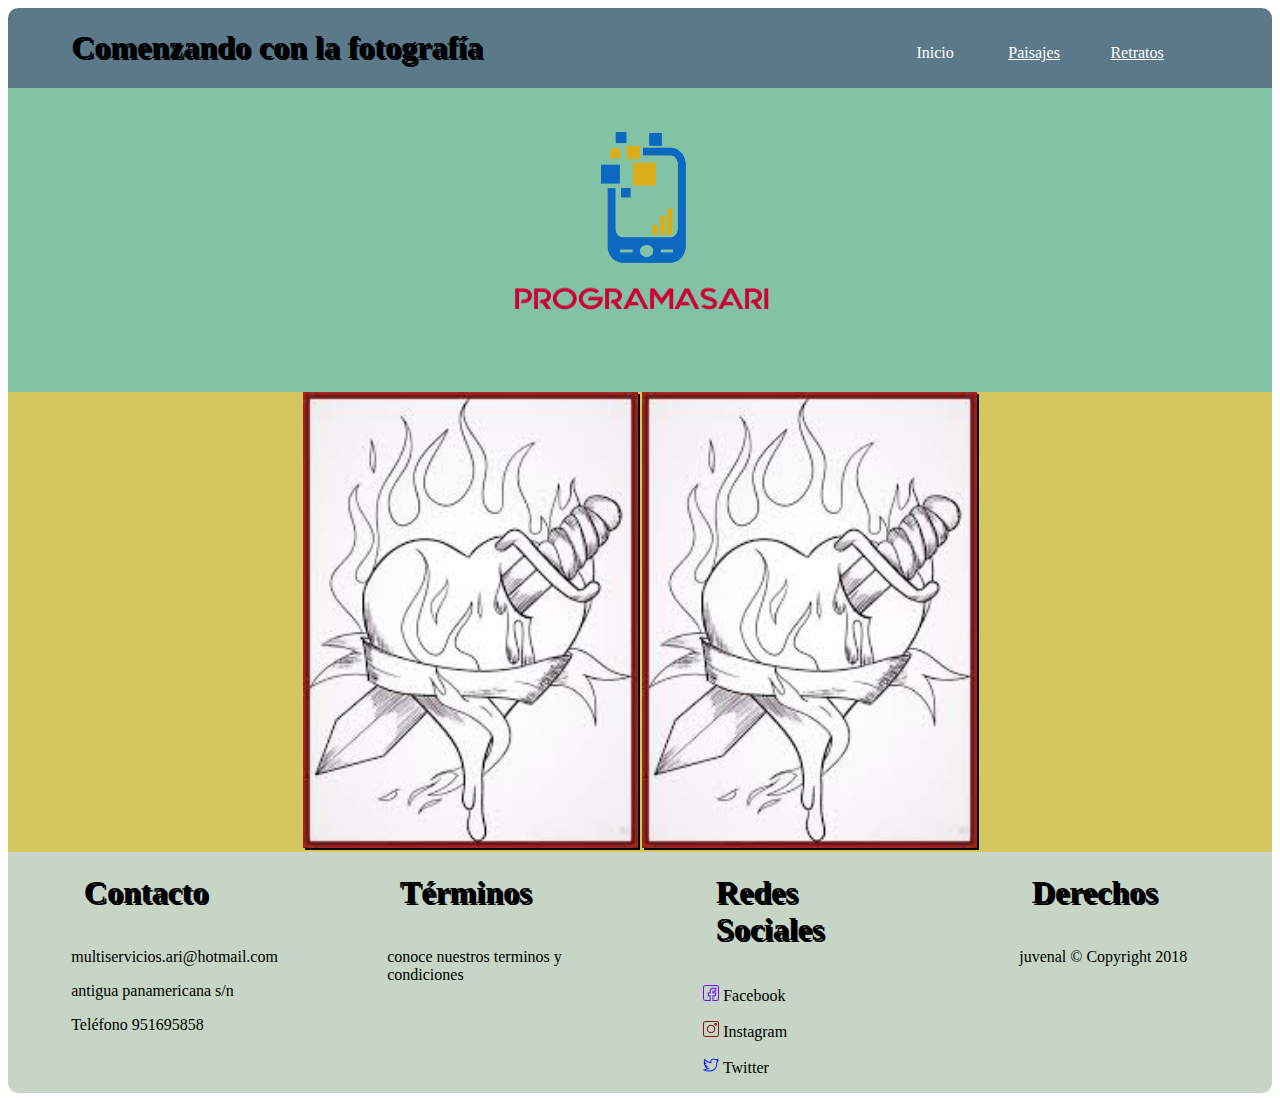
<file: index.html>
<!DOCTYPE html>
<html lang="es">
<html>
<head>
<meta charset="utf-8">
<title>examen</title>
<link href="css/examen.css" rel="stylesheet" type="text/css">
<link href="css/menu.css" rel="stylesheet" type="text/css">
<link href="css/footer.css" rel="stylesheet" type="text/css">
<link href="css/movil.css" rel="stylesheet" type="text/css">
</head>
<header>
<nav>
<h1>Comenzando con la fotografía</h1>
	<a href="index.html" class="menu">Inicio</a>
	<a href="paisaje.html">Paisajes</a><a href="retrato.html">Retratos</a>
</nav>
</header>
<section class="img1">
	<center>
	<img src="img/inicio.jpg" width="300" height="300" alt=""/>
	</center>
</section>
	<center>
		<section class="img2">
	<img src="img/paisaje2.png" alt="" width="192" height="262" class="imagenp"/> 
	
	<img src="img/paisaje2.png" alt="" width="192" height="262" class="imagenr"/> 
</section>
		</center>
	<section>
<footer>
	<div>
		<h1>Contacto</h1>
		<p>multiservicios.ari@hotmail.com</p>
		<p>antigua panamericana s/n</p>
		<p>Teléfono 951695858</p>
	</div>
	<div>
		<h1>Términos</h1>
		<p>conoce nuestros terminos y condiciones</p>
	</div>
	<div>
			<h1>Redes Sociales</h1>
		<p>
			<img src="img/iconos/facebook.png"> Facebook
		</p>
		<p>
			<img src="img/iconos/instagram.png"> Instagram
		</p>
		<p>
			<img src="img/iconos/gorjeo.png"> Twitter
		</p>
	</div>
	<div>
		<h1>Derechos</h1>
		<p>juvenal &copy; Copyright 2018</p>
	</div>
</footer>
<body>
</body>
</html>
</file>
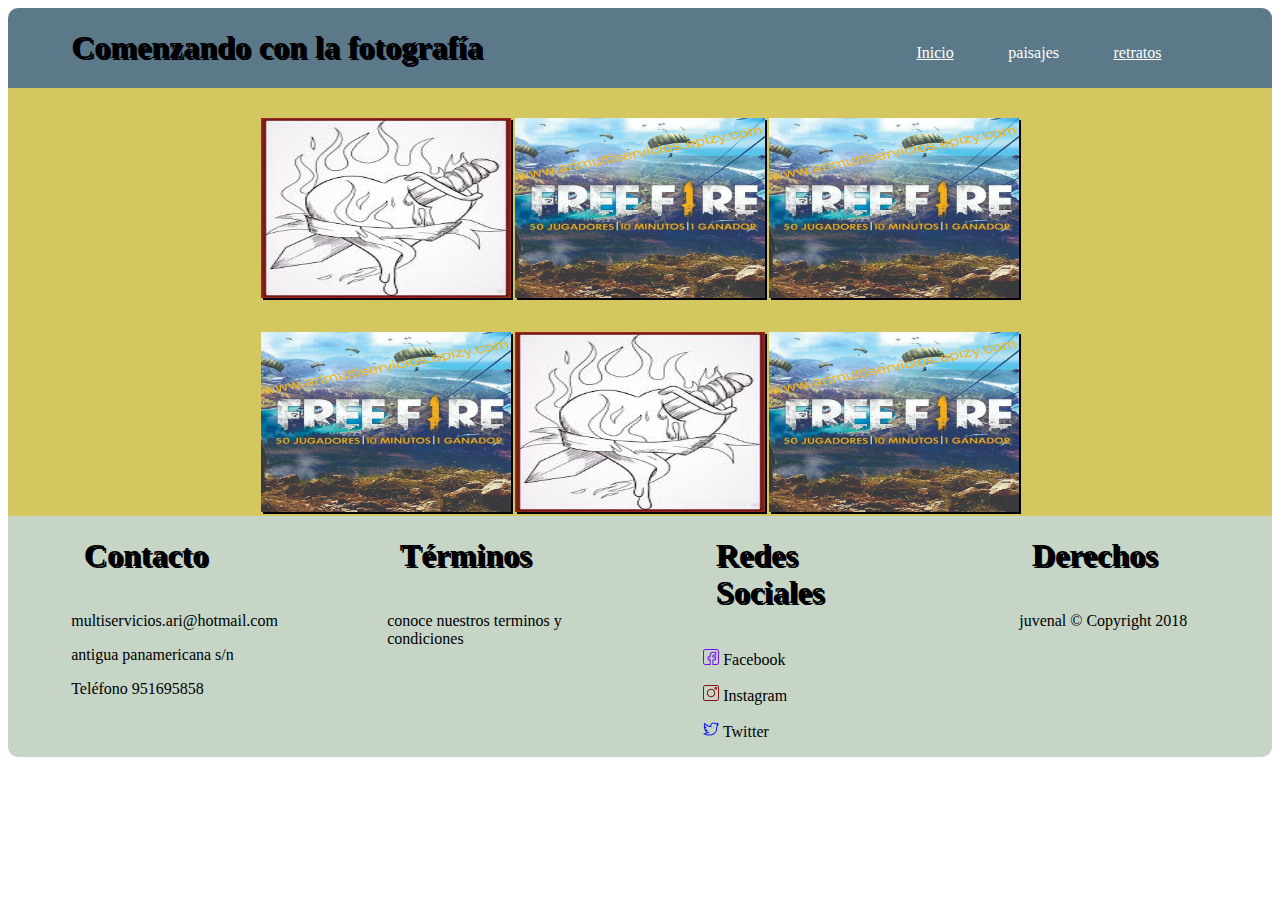
<file: paisaje.html>
<!DOCTYPE html>
<html lang="es">
<html>
<head>
<title>Comenzando con la Fotografia</title>
<link href="css/movil.css" rel="stylesheet" type="text/css">
<link rel="stylesheet" href="./css/utilpaisaje.css">
<link href="css/footer.css" rel="stylesheet" type="text/css">
<link rel="stylesheet" href="./css/menu.css">
<link href="css/menu.css" rel="stylesheet" type="text/css">
<link href="css/paisajes.css" rel="stylesheet" type="text/css">
</head>
<header>
	<nav>
		<h1>Comenzando con la fotografía</h1>

		<a href="index.html" >Inicio</a>
		<a href="paisaje.html" class="menu">paisajes</a>
		<a href="retrato.html" ">retratos</a>
	</nav>
</header>
	<center>
	  <section class="img">

				<img class="imagen1" src="img/paisaje2.png" style="margin-top:30px;width:250px;height:180px;">

				<img class="imagen2" src="img/paisaje.png" style="margin-top:30px;width:250px;height:180px;">

				<img class="imagen3" src="img/paisaje.png" style="margin-top:30px;width:250px;height:180px;">
			<br>
				<img class="imagen4" src="img/paisaje.png" style="margin-top:30px;width:250px;height:180px;">

				<img class="imagen5" src="img/paisaje2.png" style="margin-top:30px;width:250px;height:180px;">

				<img class="imagen6" src="img/paisaje.png" style="margin-top:30px;width:250px;height:180px;">
	</section>
</center>
<footer>
	<div>
		<h1>Contacto</h1>
    <p>multiservicios.ari@hotmail.com</p>
	  <p>antigua panamericana s/n</p>
	  <p>Teléfono 951695858</p>
	</div>
	<div>
		<h1>Términos</h1>
		<p>conoce nuestros terminos y condiciones</p>
	</div>
	<div>
			<h1>Redes Sociales</h1>
		<p>
			<img src="img/iconos/facebook.png"> Facebook
		</p>
		<p>
			<img src="img/iconos/instagram.png"> Instagram
		</p>
		<p>
			<img src="img/iconos/gorjeo.png"> Twitter
		</p>
	</div>
	<div>
		<h1>Derechos</h1>
		<p>juvenal &copy; Copyright 2018</p>
	</div>
</footer>
<body>
</body>
</html>
</file>
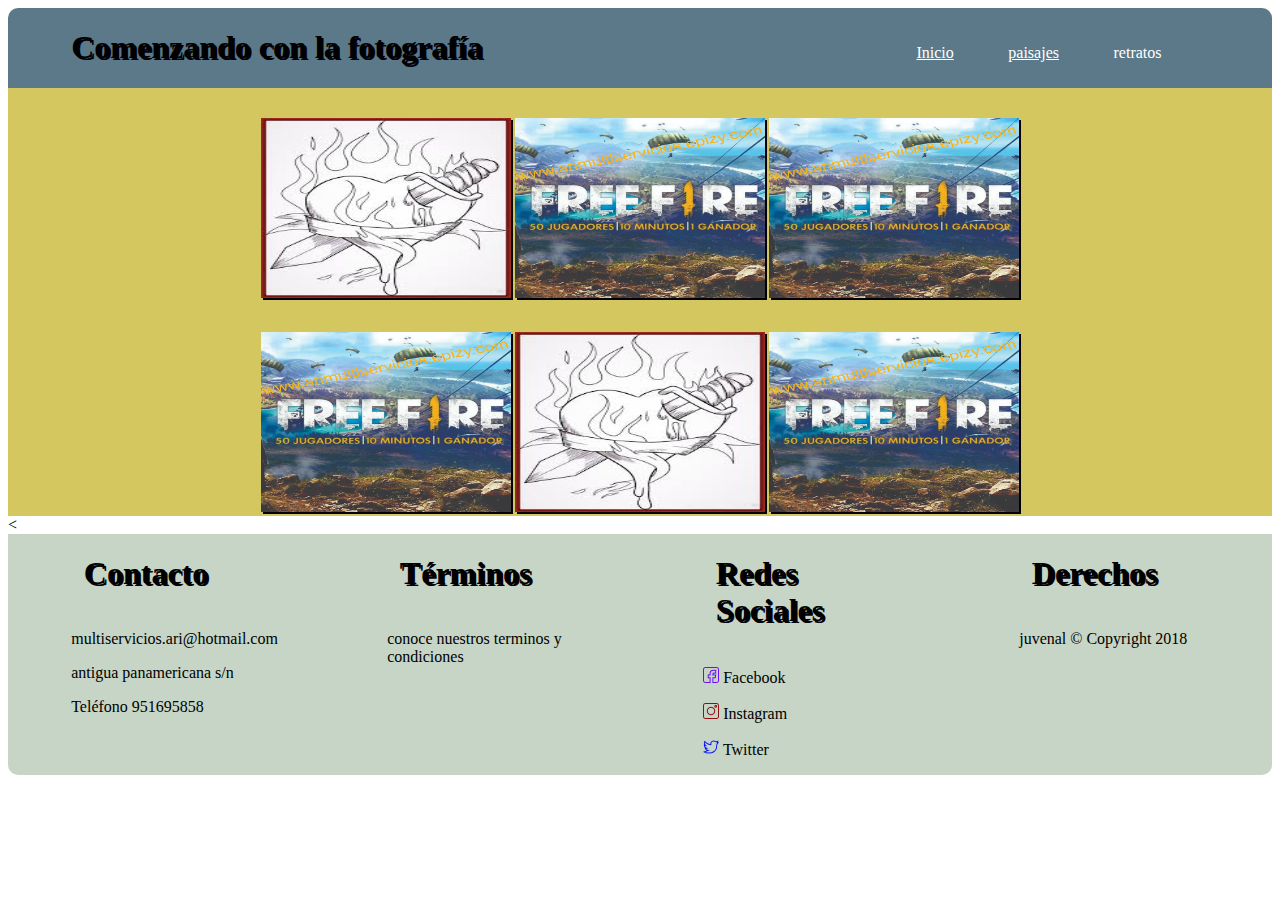
<file: retrato.html>
<!DOCTYPE html>
<html lang="es">
<html>
<head>
<title>Comenzando con la Fotografia</title>
  <link href="css/footer.css" rel="stylesheet" type="text/css">
  <link rel="stylesheet" href="./css/utilretrato.css">
  <link href="./css/menu.css" rel="stylesheet" type="text/css">
  <link href="css/movil.css" rel="stylesheet" type="text/css">
  <link href="css/retrato.css" rel="stylesheet" type="text/css">
<header>
  <nav>
	<h1>Comenzando con la fotografía</h1>

	<a href="index.html" >Inicio</a>
	<a href="paisaje.html">paisajes</a>
	<a href="retrato.html" class="menu">retratos</a>
  </nav>
</header>
	<center>
	  <section class="img">

				<img class="imagen1" src="img/paisaje2.png" style="margin-top:30px;width:250px;height:180px;">

				<img class="imagen2" src="img/paisaje.png" style="margin-top:30px;width:250px;height:180px;">

				<img class="imagen3" src="img/paisaje.png" style="margin-top:30px;width:250px;height:180px;">
			<br>

				<img class="imagen4" src="img/paisaje.png" style="margin-top:30px;width:250px;height:180px;">

				<img class="imagen5" src="img/paisaje2.png" style="margin-top:30px;width:250px;height:180px;">

				<img class="imagen6" src="img/paisaje.png" style="margin-top:30px;width:250px;height:180px;">
	</section>
</center>
<<footer>
	<div>
		<h1>Contacto</h1>
		  <p>multiservicios.ari@hotmail.com</p>
	  	<p>antigua panamericana s/n</p>
	  	<p>Teléfono 951695858</p>
	</div>
	<div>
		<h1>Términos</h1>
		<p>conoce nuestros terminos y condiciones</p>
	</div>
	<div>
			<h1>Redes Sociales</h1>
		<p>
			<img src="img/iconos/facebook.png"> Facebook
		</p>
		<p>
			<img src="img/iconos/instagram.png"> Instagram
		</p>
		<p>
			<img src="img/iconos/gorjeo.png"> Twitter
		</p>
	</div>
	<div>
		<h1>Derechos</h1>
		<p>juvenal &copy; Copyright 2018</p>
	</div>
</footer>
<body>
</body>
</html>
</file>
<file: css/examen.css>
.img2 .imagenp {
    margin-top: 20px;
    margin-right: auto;
    margin-bottom: auto;
    margin-top: 0px;
    width : 334.6px;
    height: auto;
    flex-direction: row;
}
.img2 .imagenr {
    margin-top: 20px;
    margin-right: auto;
    margin-bottom: auto;
    margin-top: 0px;
    width : 334.6px;
    height: auto;
	flex-direction: row;
}
.imagenp{box-shadow: 2px 2px 0px #02010a;}
.imagenp:hover {-webkit-transform: rotate(10deg);transform: rotate(10deg);box-shadow: 2px 2px 0px #82c3a6;}
.imagenr{box-shadow: 2px 2px 0px #02010a;}

.imagenr:hover
{
	transform: translate(20px,-5px);
    -webkit-transform: translate(20px,-5px); 
    -o-transform: translate(20px,-5px); 
    -moz-transform: translate(20px,-5px); 
	box-shadow: 2px 2px 0px #82c3a6; 
}
.imageni
{
box-shadow: 2px 2px 0px #02010a;
}
.img1 {
    background: #82c3a6;
}
.img2 {
    background: #d5c75f;
}
</file>
<file: css/menu.css>
header {
background-color: #5b7989;
border-radius: 10px 10px 0 0;
}

h1 {
text-shadow: 2px 2px #02010a;
display: inline-flex;
padding-left: 5%;
padding-right: 30%;
}

a {
padding-left: 4%;
color: white;
}
.menu {

text-decoration: none; 

}
</file>
<file: css/footer.css>
footer { 

display: flex; color: black; 

border-radius: 0 0 10px 10px; 

background: #C6d5c5;

}

footer>div { 

flex-basis: 0; flex-grow: 1; 

padding-left: 5%; 
}
</file>
<file: css/movil.css>
@media screen and (min-width: 0px) and (max-width: 900px){
footer {
display: flex;
color: black;
border-radius: 0 0 10px 10px;
background: #C6d5c5;
}
}
@media screen and (max-width: 899px){	
footer>div {
flex-basis: 0;
flex-grow: 1;
padding-left: 5%;
}
}
@media screen and (max-width: 899px) {

footer {
flex-direction: column;
}
}
</file>
<file: css/utilpaisaje.css>
@import url("movil.css");
.cabecera .titulo {
}
.cabecera .nav {
}

.imagen1{box-shadow: 2px 2px 0px #02010a;}

.imagen2{box-shadow: 2px 2px 0px #02010a;}
.imagen3{box-shadow: 2px 2px 0px #02010a;}
.imagen4{box-shadow: 2px 2px 0px #02010a;}
.imagen5{box-shadow: 2px 2px 0px #02010a;}
.imagen6{box-shadow: 2px 2px 0px #02010a;}

.imagen1:hover {
	filter: blur(10px);}
	
.imagen2:hover {
	width: 100%;
    filter: grayscale(100%);
    -webkit-filter: grayscale(100%);
    -moz-filter: grayscale(100%);}

.imagen3:hover {
    width: 100%;
    filter: sepia(90%);
    -webkit-filter: sepia(90%);
    -moz-filter: sepia(90%);}

.imagen4:hover {
	width: 100%;
    filter: grayscale(100%);
    -webkit-filter: grayscale(100%);
    -moz-filter: grayscale(100%);}

.imagen5:hover {
    width: 100%;
    filter: sepia(90%);
    -webkit-filter: sepia(90%);
    -moz-filter: sepia(90%);}

.imagen6:hover {
	width: 100%;
    filter: grayscale(100%);
    -webkit-filter: grayscale(100%);
    -moz-filter: grayscale(100%);}
.menu {
text-decoration: none;
}
</file>
<file: css/paisajes.css>
@charset "utf-8";
.img {
    background: #d5c75f;
}
</file>
<file: css/utilretrato.css>
/* Aqui Colocas las sombras para cada imagen de retratos.html------- 
  Cada imagen tiene un efecto de sombra de 2px con color #02010a.
  */
.imagen1{box-shadow: 2px 2px 0px #02010a;}
.imagen2{box-shadow: 2px 2px 0px #02010a;}
.imagen3{box-shadow: 2px 2px 0px #02010a;}
.imagen4{box-shadow: 2px 2px 0px #02010a;}
.imagen5{box-shadow: 2px 2px 0px #02010a;}
.imagen6{box-shadow: 2px 2px 0px #02010a;}

/* Aqui Colocas el efecto para cada imagen de retratos.html------- 
Para la imagen 1, aplica el efecto blur de 10px.
Para las imágenes 2,4,6 (pares) aplica escala de grises al 100%.
Para la imagen 3, aplica el efecto sepia de 90%.
*/
.imagen1:hover {
	filter: blur(10px);}
	
.imagen2:hover {
	width: 100%;
    filter: grayscale(100%);
    -webkit-filter: grayscale(100%);
    -moz-filter: grayscale(100%);}

.imagen3:hover {
    width: 100%;
    filter: sepia(90%);
    -webkit-filter: sepia(90%);
    -moz-filter: sepia(90%);}

.imagen4:hover {
	width: 100%;
    filter: grayscale(100%);
    -webkit-filter: grayscale(100%);
    -moz-filter: grayscale(100%);}

.imagen5:hover {
    width: 100%;
    filter: sepia(90%);
    -webkit-filter: sepia(90%);
    -moz-filter: sepia(90%);}

.imagen6:hover {
	width: 100%;
    filter: grayscale(100%);
    -webkit-filter: grayscale(100%);
    -moz-filter: grayscale(100%);}
</file>
<file: css/retrato.css>
@charset "utf-8";
.img {
    background: #d5c75f;
}
</file>
